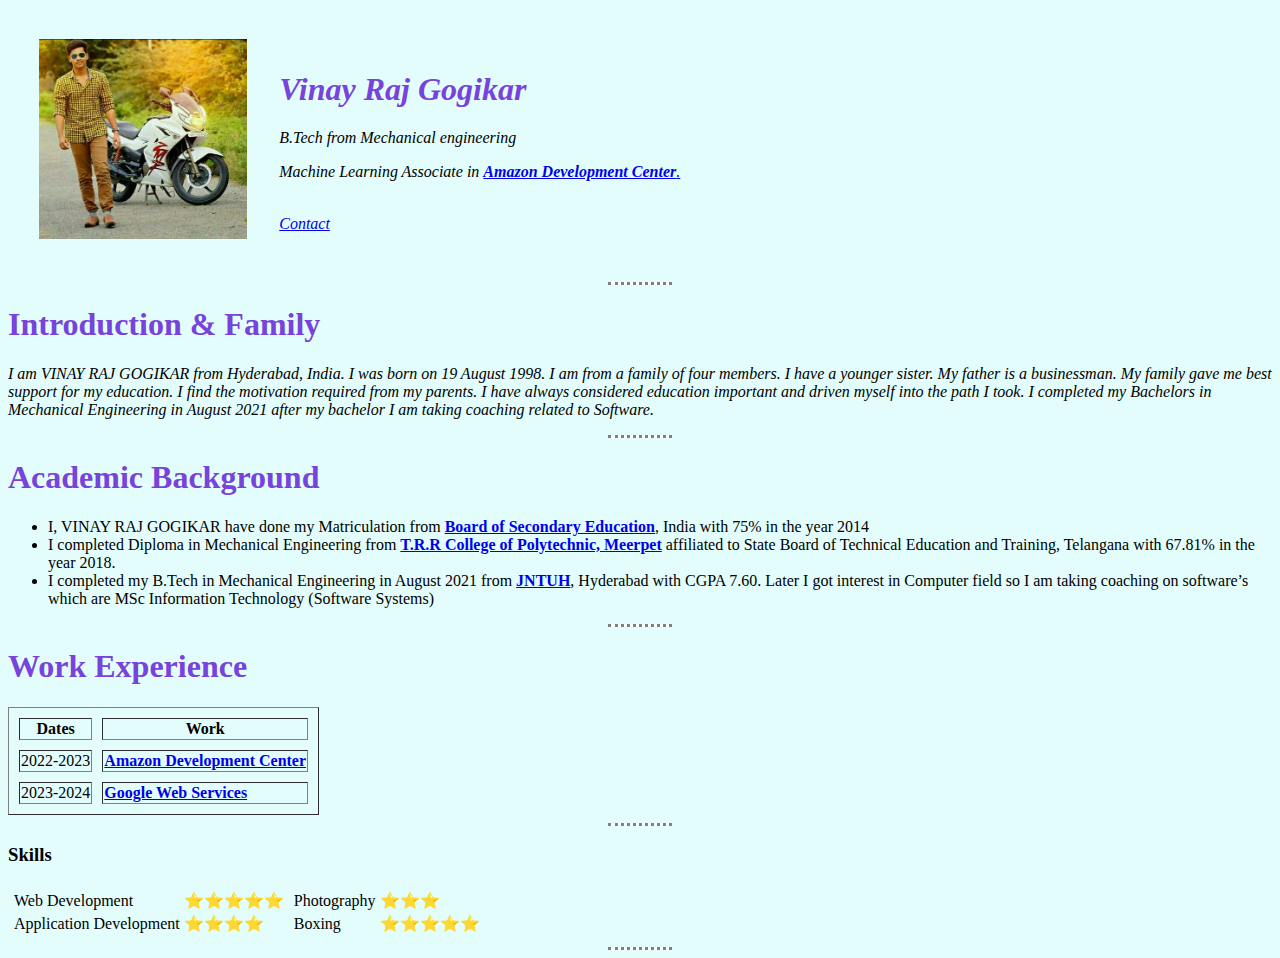
<file: index.html>
<!DOCTYPE html>
<html>

<head>
  <meta charset="utf-8">
  <title>Vinay's personal site</title>
  <link rel="stylesheet" href="styles.css">
</head>

<body>
  <table cellspacing="30">
    <tr>
      <td><img src="vinay.jpeg" alt="Vinay Raj"></td>
      <td>
        <h1><em>Vinay Raj Gogikar</em></h1>
        <p><em>B.Tech from Mechanical engineering<em></p>

        <p><em>Machine Learning Associate in <strong><a href="https://website--162799517164063495926-corporateoffice.business.site/">Amazon Development Center</strong>.</a></em></p>
        <br>
        <a href="contact.html">Contact</a>
      </td>
    </tr>
  </table>
  <hr>
</body>

<body>
  <h1>Introduction & Family </h1>
  <p><em>I am VINAY RAJ GOGIKAR from Hyderabad, India. I was born on 19 August 1998. I am from a family of four members. I have a younger sister. My father is a businessman. My family gave me best support for my education. I find the motivation
      required from my parents. I have always considered education important and driven myself into the path I took. I completed my Bachelors in Mechanical Engineering in August 2021 after my bachelor I am taking coaching related to Software.
    </em></p>
  <hr>

  <h1>Academic Background</h1>
  <ul>

    <li> I, VINAY RAJ GOGIKAR have done my Matriculation from <strong><a href="https://www.sbtet.telangana.gov.in/index.html#!/index">Board of Secondary Education</strong></a>, India with 75% in the year 2014</li>
    <li> I completed Diploma in Mechanical Engineering from <strong><a href="https://www.collegedekho.com/colleges/trr-college">T.R.R College of Polytechnic, Meerpet</strong></a> affiliated to State Board of
      Technical Education and Training, Telangana with 67.81% in the year 2018.</li>

    <li>I completed my B.Tech in Mechanical Engineering in August 2021 from <strong><a href="https://jntuh.ac.in/">JNTUH</strong></a>, Hyderabad with CGPA 7.60. Later I got interest in Computer field so I am taking
      coaching on software’s which are MSc Information Technology (Software Systems)</li>
  </ul>
  <hr>

  <h1>Work Experience</h1>
  <table cellspacing=10, border="1">
    <tr>
      <th>
        Dates
      </th>
      <th>
        Work
      </th>
    </tr>
    <tr>
      <td>2022-2023</td>
      <td><strong><a href="https://website--162799517164063495926-corporateoffice.business.site/">Amazon Development Center</strong></a></td>
    </tr>
    <tr>
      <td>
        2023-2024
      </td>
      <td>
        <strong><a href="https://developers.google.com/web">Google Web Services</strong></a>
      </td>
    </tr>
  </table>
  <hr>

  <h3>Skills</h3>
  <table>
    <tr>
      <td>
        <table>
          <tr>
            <td>
              Web Development
            </td>
            <td>
              ⭐⭐⭐⭐⭐
            </td>
          </tr>
          <tr>
            <td>
              Application Development
            </td>
            <td>
              ⭐⭐⭐⭐
            </td>
          </tr>
        </table>
      </td>
      <td>
        <table>
          <tr>
            <td>
              Photography
            </td>
            <td>
              ⭐⭐⭐
            </td>
          </tr>
          <tr>
            <td>
              Boxing
            </td>
            <td>
              ⭐⭐⭐⭐⭐
            </td>
          </tr>
        </table>
      </td>
    </tr>
  </table>
  <hr>

</html>
</file>
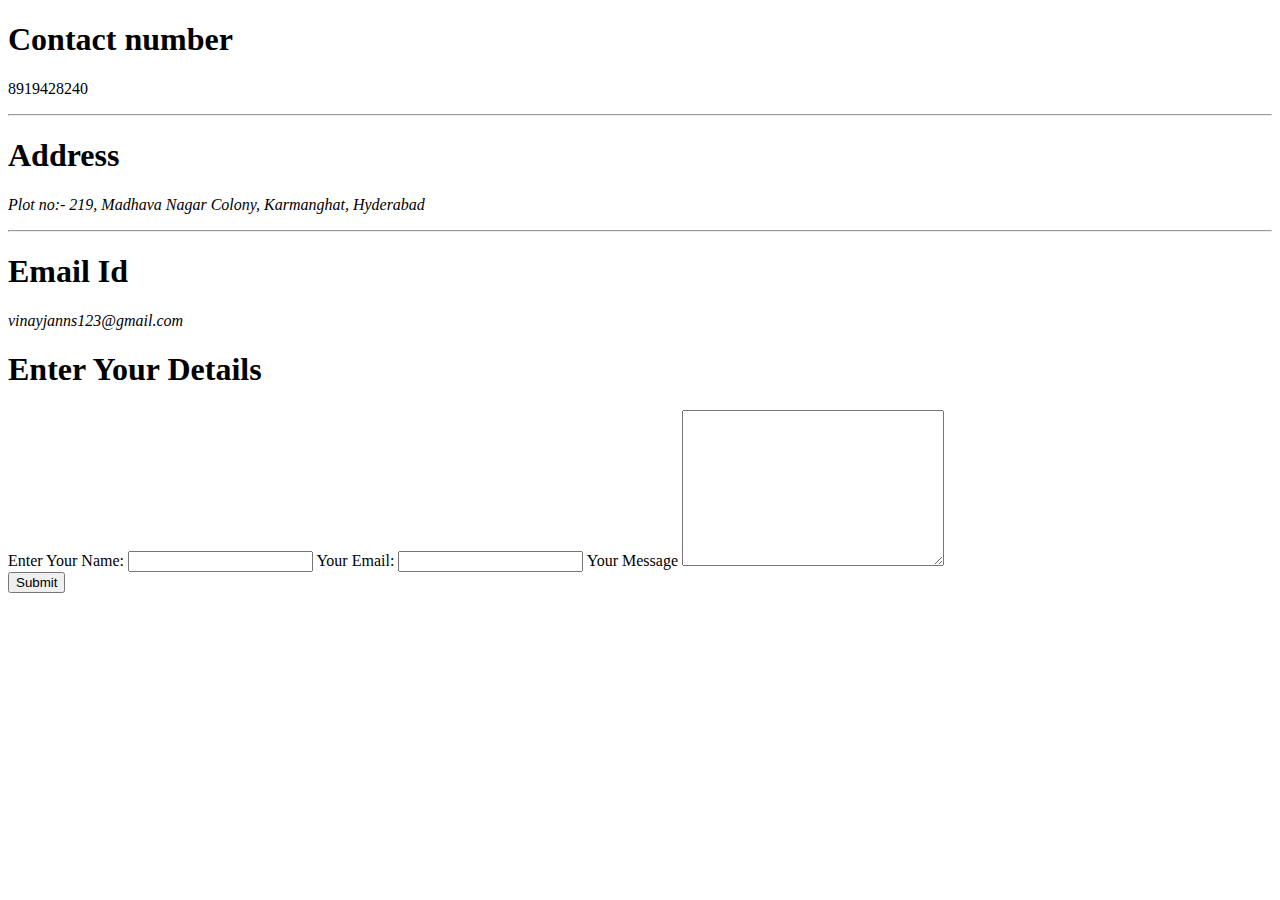
<file:  contact.html>
<!DOCTYPE html>
<html lang="en" dir="ltr">

<head>
  <meta charset="utf-8">
  <title>My Contact</title>
</head>

<body>
  <h1>Contact number</h1>
  <p>8919428240</p>
  <hr>

  <h1>Address</h1>
  <p><em>Plot no:- 219, Madhava Nagar Colony, Karmanghat, Hyderabad
    </em></p>
  <hr>

  <h1>Email Id
  </h1>
  <p><em>vinayjanns123@gmail.com</em></p>
  <hr0>

  <h1>Enter Your Details</h1>
  <form  action="mailto:vinaraj.gogi19@gmail.com" method="post" enctype="text/plain"
   <label>Enter Your Name:</label>
    <input type="text" name="Your name" value=""><br=2>
    <label>Your Email:</label>
    <input type="email" name="Your name" value=""><br=2>
    <label>Your Message</label>
    <textarea name="Message" rows="10" cols="30"></textarea><br>
    <input type="submit" name="">
  </form>
</body>


</html>
</file>
<file: styles.css>
img {
  height: 200px;
}

body {
  Background-color: #E3FDFD;
}

hr {
  background-color: white;
  border-style: none;
  border-top: dotted;
  width: 5%;
}

h1 {color: #7743DB}
</file>
